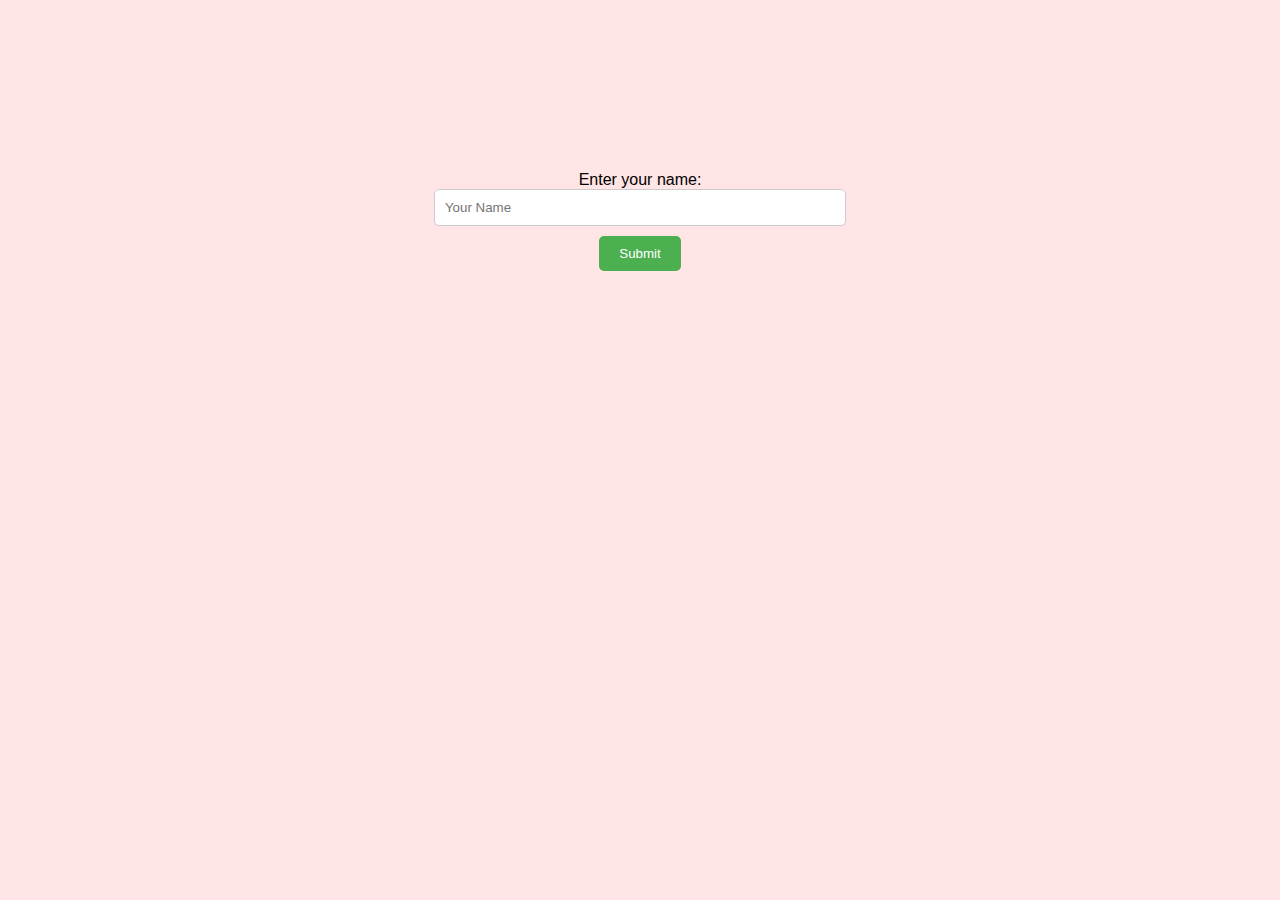
<file: index.html>
<!DOCTYPE html>
<html lang="en">
<head>
    <meta charset="UTF-8">
    <meta name="viewport" content="width=device-width, initial-scale=1.0">
    <title>Ask Her Out</title>
    <link rel="stylesheet" href="./style.css">
    <style>
        /* Additional CSS for styling the input field */
        #name {
            padding: 10px;
            border: 1px solid #ccc;
            border-radius: 5px;
            margin-bottom: 10px;
            width: 100%;
            box-sizing: border-box; /* Ensures padding and border are included in width */
        }

        /* Style the submit button */
        button[type="submit"] {
            padding: 10px 20px;
            background-color: #4CAF50; /* Green */
            border: none;
            color: white;
            border-radius: 5px;
            cursor: pointer;
            transition: background-color 0.3s ease;
        }

        /* Change button background color on hover */
        button[type="submit"]:hover {
            background-color: #45a049;
        }
    </style>
</head>
<body>
    <div class="container">
        <form id="nameForm">
            <label for="name">Enter your name:</label>
            <input type="text" id="name" name="name" placeholder="Your Name">
            <button type="submit">Submit</button>
        </form>
        <img src="manja.gif" alt="Your Image" id="image" class="hidden" />
        <h1 id="welcomeMessage" class="hidden">Do you love me? 🤗</h1>
        <p class="hidden">~adeel sirf tmhara hai</p>

        <div class="btn" id="btnContainer">
            <a href="yes.html" id="yesBtn" class="hidden">Yes</a>
            <a href="no1.html" id="noBtn" class="hidden">No</a>
        </div>
    </div>

    <script>
    document.getElementById("nameForm").addEventListener("submit", function(event) {
        event.preventDefault(); // Prevent form submission initially
        
        // Get the value of the name input
        var name = document.getElementById("name").value.trim(); // Trim removes leading and trailing spaces

        // Check if the name is not empty
        if (name !== "") {
            // Update the welcome message with the entered name
            document.getElementById("welcomeMessage").innerText = "Hi, " + name + "! Do you love me? 🤗";
            // Show the hidden elements
            showElements();
            // Hide the name form
            hideNameForm();
        } else {
            // Display an alert or message indicating that the name field is required
            alert("Please enter your name.");
        }
    });

    function showElements() {
        // Show the image, welcome message, paragraph, and buttons
        document.getElementById("image").classList.remove("hidden");
        document.getElementById("welcomeMessage").classList.remove("hidden");
        document.querySelector("p").classList.remove("hidden");
        document.getElementById("yesBtn").classList.remove("hidden");
        document.getElementById("noBtn").classList.remove("hidden");
    }

    function hideNameForm() {
        // Hide the name form
        document.getElementById("nameForm").classList.add("hidden");
    }
</script>

</body>
</html>
</file>
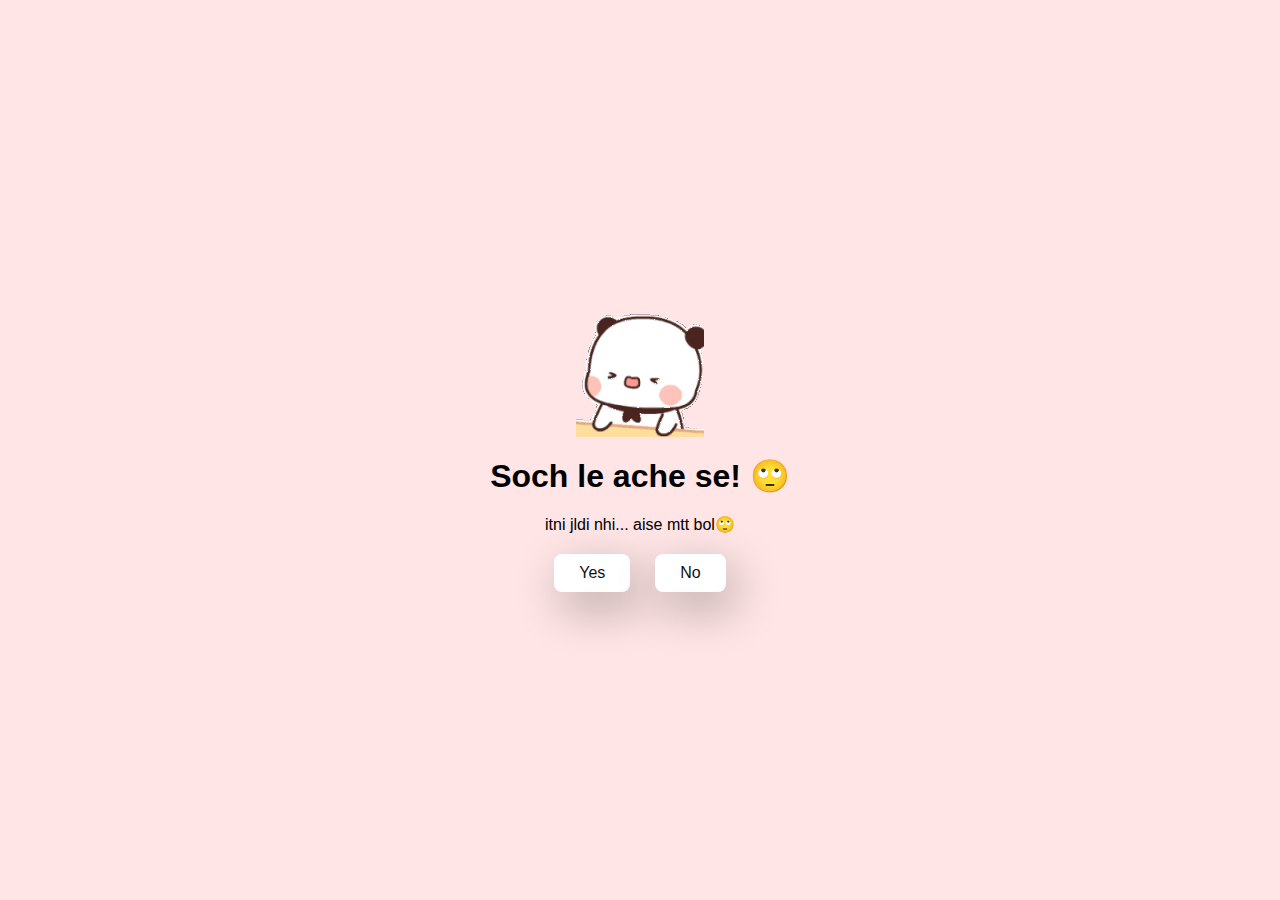
<file: no1.html>
<!DOCTYPE html>
<html lang="en">
  <head>
    <meta charset="UTF-8" />
    <meta name="viewport" content="width=device-width, initial-scale=1.0" />
    <title>Ask Her Out</title>

    <link rel="stylesheet" href="./style.css" />
  </head>
  <body>
    <div class="container">
    <img src="mochi.gif" alt="Your Image" />
      <h1>Soch le ache se! 🙄</h1>
      <p>itni jldi nhi... aise mtt bol🙄</p>

      <div class="btn">
        <a href="yes.html">Yes</a>
        <a href="no2.html">No</a>
      </div>
    </div>
  </body>
</html>
</file>
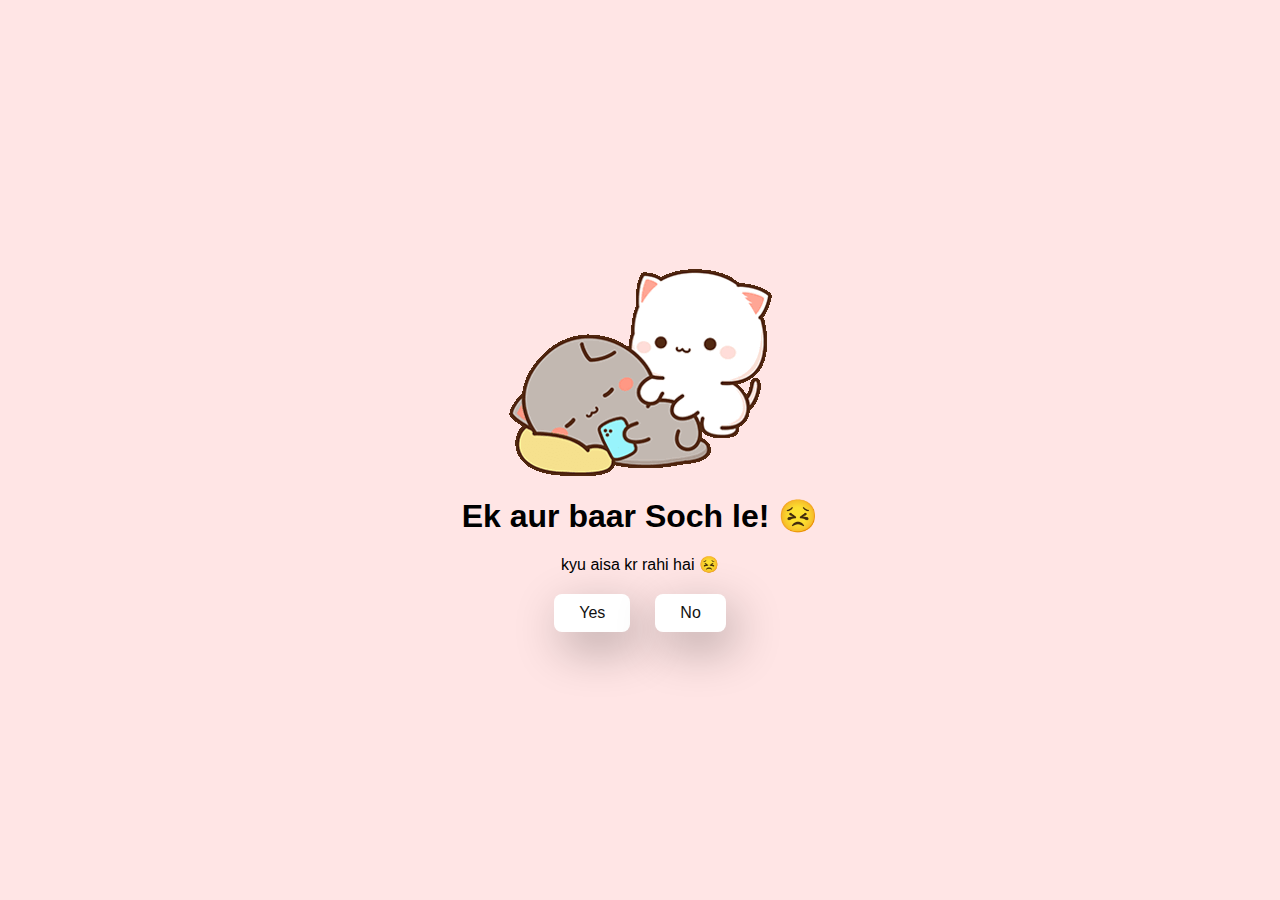
<file: no2.html>
<!DOCTYPE html>
<html lang="en">
  <head>
    <meta charset="UTF-8" />
    <meta name="viewport" content="width=device-width, initial-scale=1.0" />
    <title>Ask Her Out</title>

    <link rel="stylesheet" href="./style.css" />
  </head>
  <body>
    <div class="container">
      <img src="phone.gif" alt="Your Image" />

      <h1>Ek aur baar Soch le! 😣</h1>
      <p>kyu aisa kr rahi hai 😣</p>

      <div class="btn">
        <a href="yes.html">Yes</a>
        <a href="no3.html">No</a>
      </div>
    </div>
  </body>
</html>
</file>
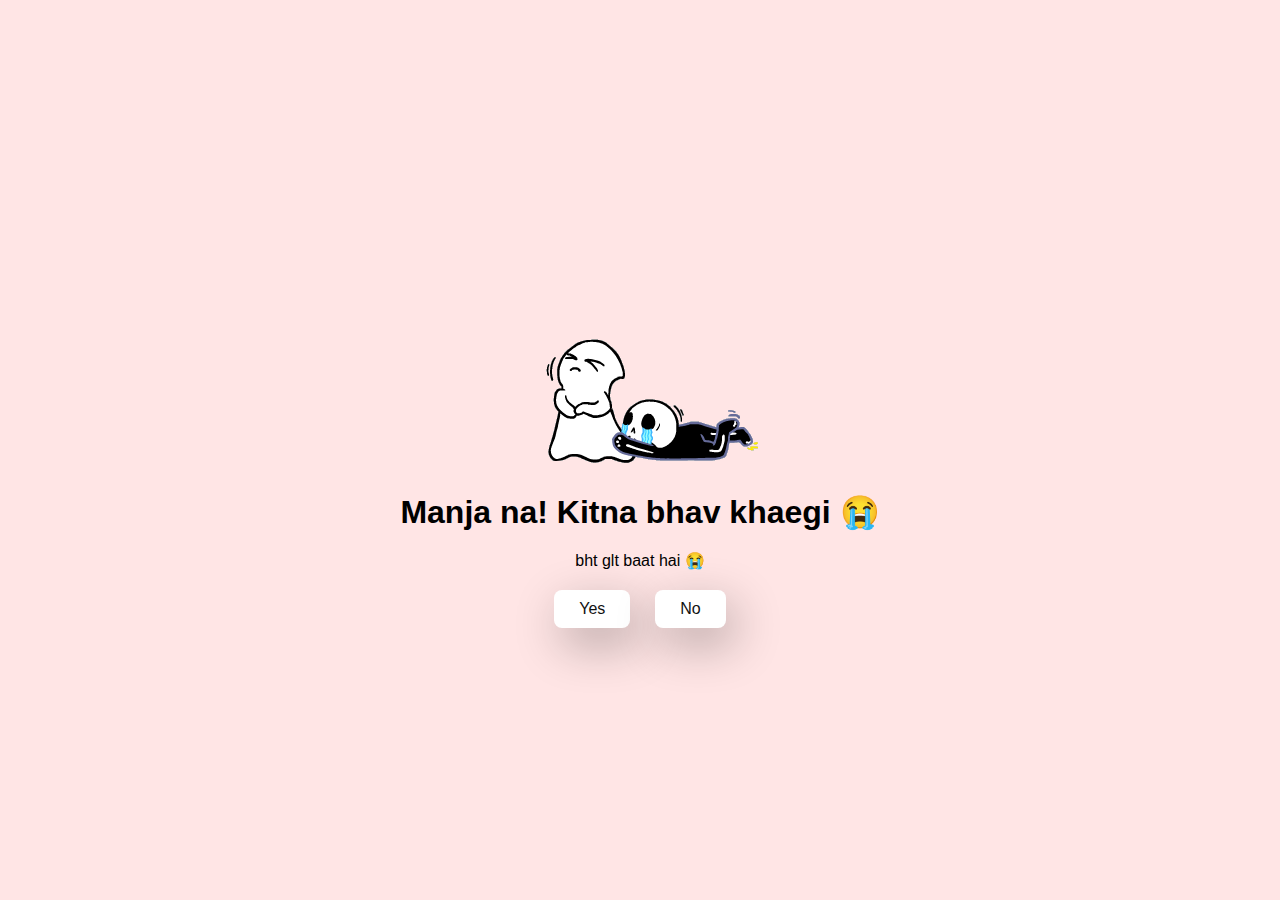
<file: no3.html>
<!DOCTYPE html>
<html lang="en">
  <head>
    <meta charset="UTF-8" />
    <meta name="viewport" content="width=device-width, initial-scale=1.0" />
    <title>Ask Her Out</title>

    <link rel="stylesheet" href="./style.css" />
  </head>
  <body>
    <div class="container">
      <img src="forgive.gif" alt="Your Image" />

      <h1>Manja na! Kitna bhav khaegi 😭</h1>
      <p>bht glt baat hai 😭</p>

      <div class="btn">
        <a href="yes.html">Yes</a>
        <a href="#" id="move-random">No</a>
      </div>
    </div>

    <script src="./script.js"></script>
  </body>
</html>
</file>
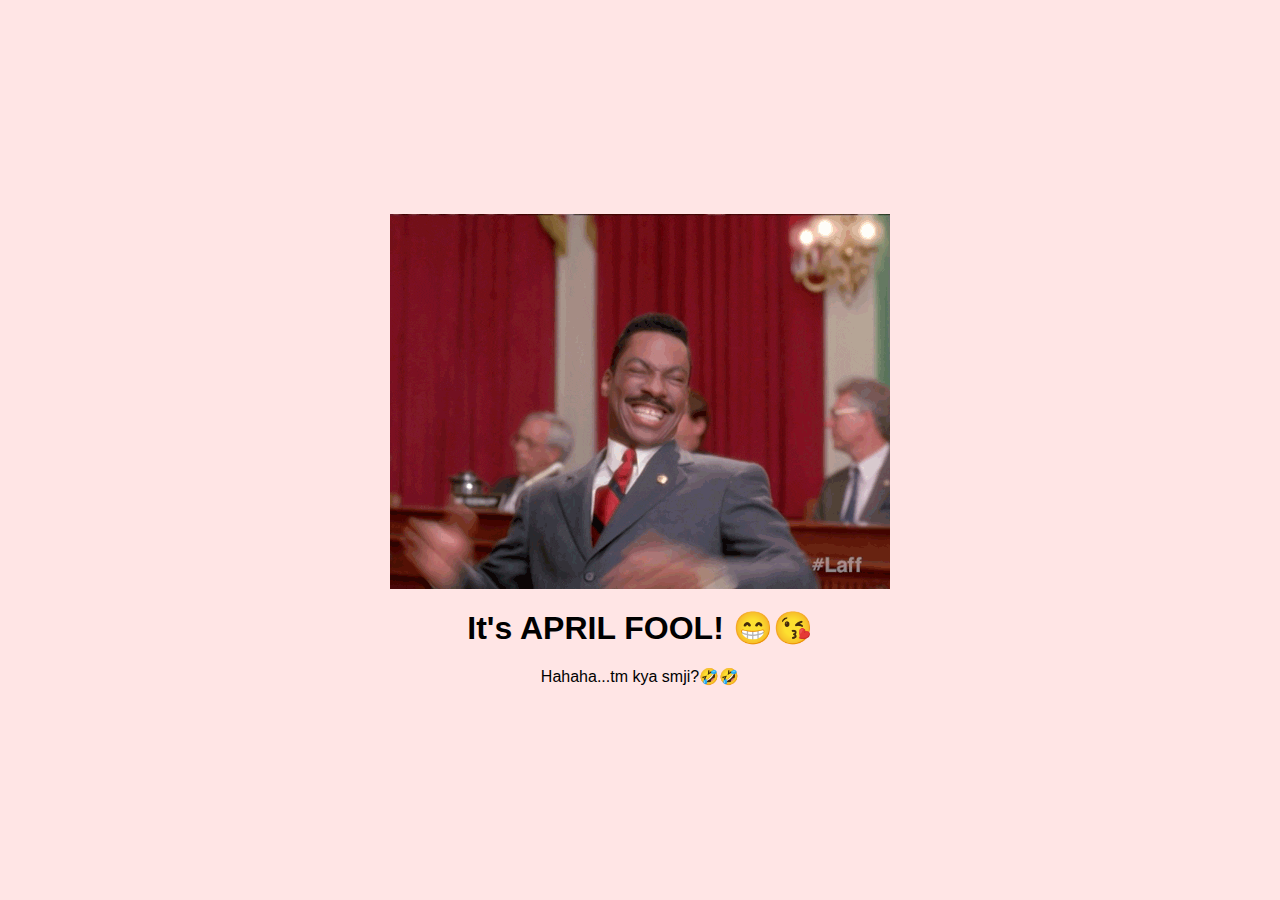
<file: yes.html>
<!DOCTYPE html>
<html lang="en">
  <head>
    <meta charset="UTF-8" />
    <meta name="viewport" content="width=device-width, initial-scale=1.0" />
    <title>Ask Her Out</title>

    <link rel="stylesheet" href="./style.css" />
  </head>
  <body>
    <div class="container">
        <img src="fool.gif" alt="Your Image" />
      <h1>It's APRIL FOOL! 😁😘</h1>
      <p>Hahaha...tm kya smji?🤣🤣</p>

    </div>
  </body>
</html>
</file>
<file: style.css>
* {
    margin: 0;
    padding: 0;
    box-sizing: border-box;
    font-family: sans-serif;
  }
  
  body {
    width: 100%;
    min-height: 100vh;
    display: flex;
    justify-content: center;
    align-items: center;
    background-color: #ffe5e5;
  }
  
.hidden {
    visibility: hidden;
}


  
  .container {
    display: flex;
    flex-direction: column;
    text-align: center;
    align-items: center;
    gap: 20px;
    max-width: 500px;
    margin: 20px;
  }
  
  .container .tenor-gif-embed {
    max-width: 200px;
  }
  
  .container .btn {
    display: flex;
    gap: 25px;
  }
  
  .btn a {
    text-decoration: none;
    color: #111;
    background: #fff;
    padding: 10px 25px;
    border-radius: 8px;
    box-shadow: 0.5rem 1rem 3rem hsl(0, 0%, 0%, 0.3);
  }
</file>
